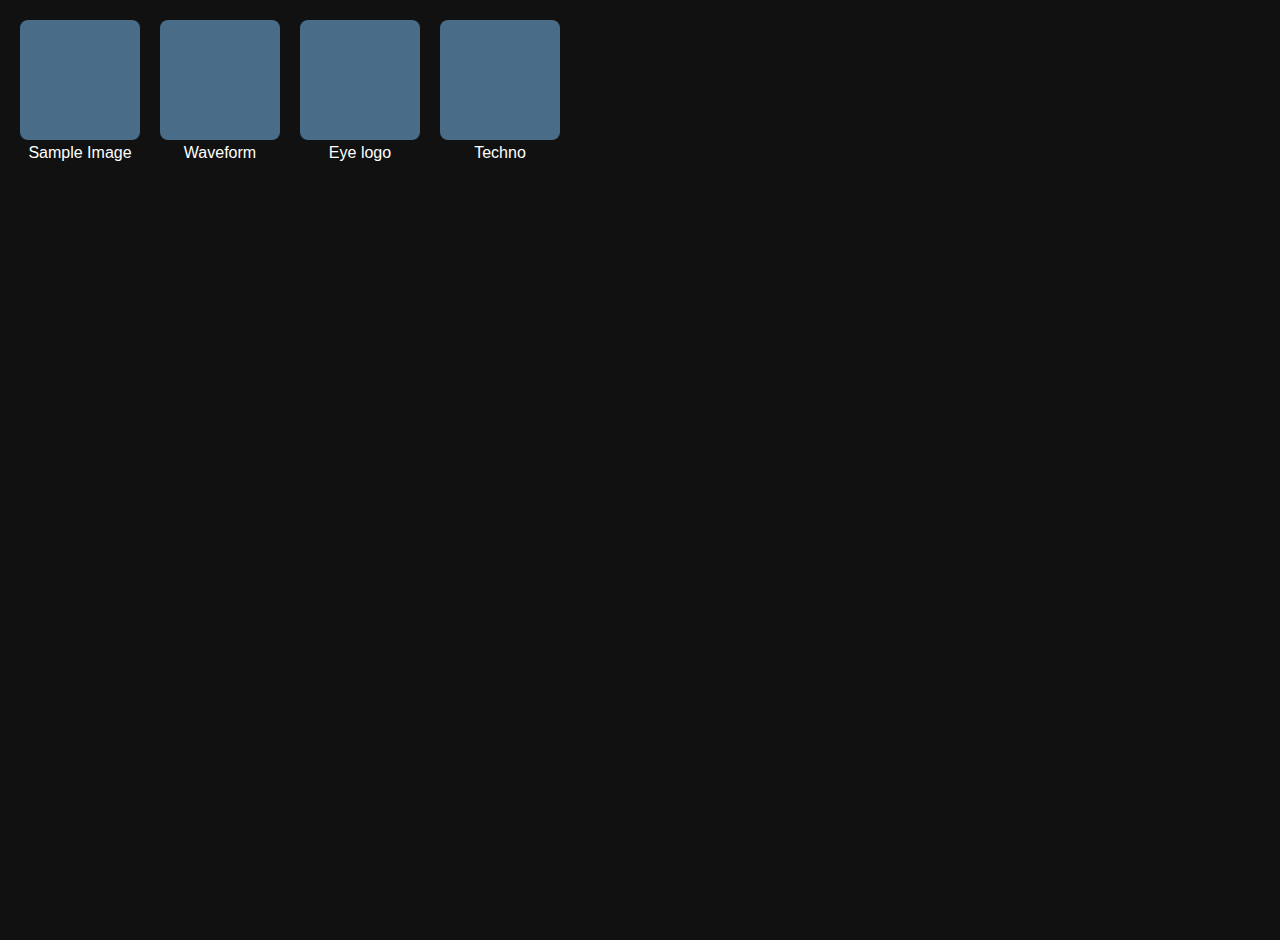
<file: test:/index.html>
<!DOCTYPE html>
<html lang="en">
<head>
<meta charset="utf-8">
<meta name="viewport" content="width=device-width, initial-scale=1">
<title>Test Portfolio</title>
<link rel="icon" type="image/png" href="favicon.png">
<style>
body{margin:0;font-family:sans-serif;overflow:hidden}
.desktop{position:relative;width:100vw;height:100vh;background:#111;color:#fff;display:flex;flex-wrap:wrap;align-items:flex-start;justify-content:flex-start;padding:20px;gap:20px}
.icon{width:120px;text-align:center;cursor:pointer}
.icon img{width:100%;border-radius:8px}
.lightbox{display:none;position:fixed;inset:0;background:rgba(0,0,0,.85);align-items:center;justify-content:center;z-index:3000}
.lightbox.visible{display:flex}
.lightbox-content{max-width:90%;max-height:90%;}
.lightbox-content img, .lightbox-content video{max-width:100%;max-height:80vh;border-radius:10px}
</style>
</head>
<body>
<div class="desktop" id="desktop"></div>

<div class="lightbox" id="lightbox">
  <div class="lightbox-content" id="lightboxContent"></div>
</div>

<script>
fetch('test-projects.json')
  .then(r=>r.json())
  .then(items=>{
    const desktop = document.getElementById('desktop');
    const lightbox = document.getElementById('lightbox');
    const lightboxContent = document.getElementById('lightboxContent');
    items.forEach(item=>{
      const div = document.createElement('div');
      div.className='icon';
      div.innerHTML=`<img src="images/${item.file}" alt="${item.title}"><div>${item.title}</div>`;
      desktop.appendChild(div);
      div.addEventListener('click', ()=>{
        lightboxContent.innerHTML = '';
        if(item.video){
          const video = document.createElement('video');
          video.src='videos/'+item.video;
          video.controls=true; video.autoplay=true;
          lightboxContent.appendChild(video);
        } else {
          const img = document.createElement('img');
          img.src='images/'+item.file;
          lightboxContent.appendChild(img);
        }
        lightbox.classList.add('visible');
      });
    });
    lightbox.addEventListener('click', ()=>{ lightbox.classList.remove('visible'); });
  });
</script>
</body>
</html>
</file>
